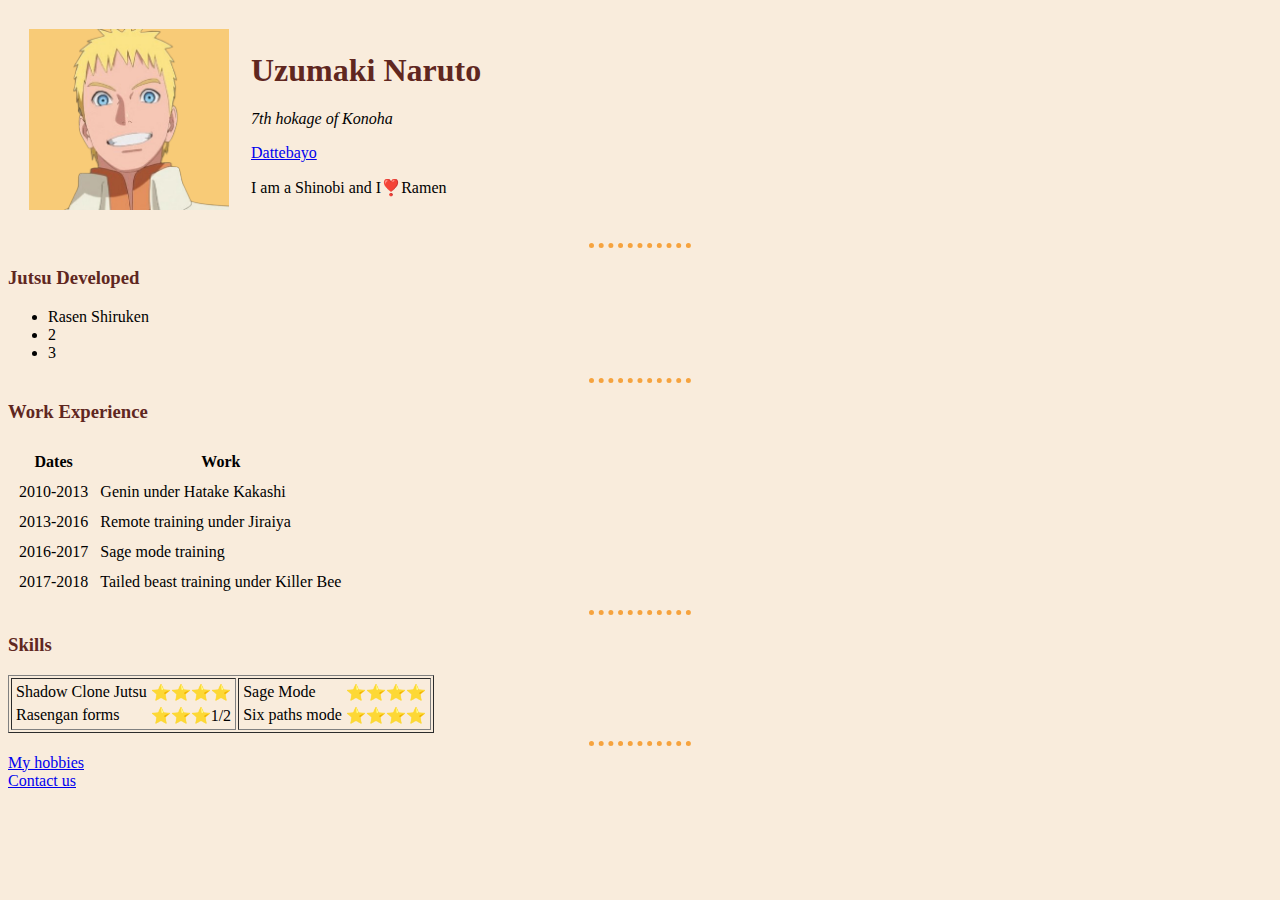
<file: index.html>
<!DOCTYPE html>
<html lang="en">
<head>
    <meta charset="UTF-8">
    
    <title>Naruto's Personal site</title>

</head>
<link rel="stylesheet" href="css/styles.css">
<body>
    <table cellspacing="20">
        <tr>
            <td><img src="./images/naruto.png" alt="Uzumaki naruto pic"></td>
            <td><h1 class="Headings">Uzumaki Naruto</h1>
                <p><em>7th hokage of Konoha </em> </p>
                <p><a href="https://www.youtube.com/watch?v=l01sKSFU7Ic">Dattebayo</a></p>
                <p>I am a Shinobi and I❣️Ramen</p></td>
        </tr>
    </table>
    
    
    <hr>

    <h3 class="Headings Centralize">Jutsu Developed</h3>
    <ul class="Centralize">
        <li>Rasen Shiruken</li>
        <li>2</li>
        <li>3</li>
    </ul>

    <hr>

    <h3 class="Headings Centralize" >Work Experience</h3>
    <table class="Centralize" cellspacing="10">
        <thead>
            <tr>
                <th>Dates</th>
                <th>Work</th>
            </tr>
        </thead>
        <tr>
            <td>2010-2013</td>
            <td>Genin under Hatake Kakashi</td>
        </tr>
        <tr>
            <td>2013-2016</td>
            <td>Remote training under Jiraiya</td>
        </tr>
        <tr>
            <td>2016-2017</td>
            <td>Sage mode training</td>
        </tr>
        <tr>
            <td>2017-2018</td>
            <td>Tailed beast training under Killer Bee</td>
        </tr>
    </table>

    <hr>
    <h3 class="Headings Centralize">Skills</h3>
    <table border="1">
        <tr>
            <td><table>
                <tr>
                    <td>Shadow Clone Jutsu</td>
                    <td>⭐⭐⭐⭐</td>
                </tr>
                <tr>
                    <td>Rasengan forms</td>
                    <td>⭐⭐⭐1/2</td>
                </tr>
            </table></td>
            <td><table>
                <tr>
                    <td>Sage Mode</td>
                    <td>⭐⭐⭐⭐</td>
                </tr>
                <tr>
                    <td>Six paths mode</td>
                    <td>⭐⭐⭐⭐</td>
                </tr>
            </table></td>
        </tr>
    </table>
    
    <hr>
    
    <a href="hobbies.html">My hobbies</a>
    <br>
    <a href="contact.html">Contact us</a>
    

</body>
</html>
</file>
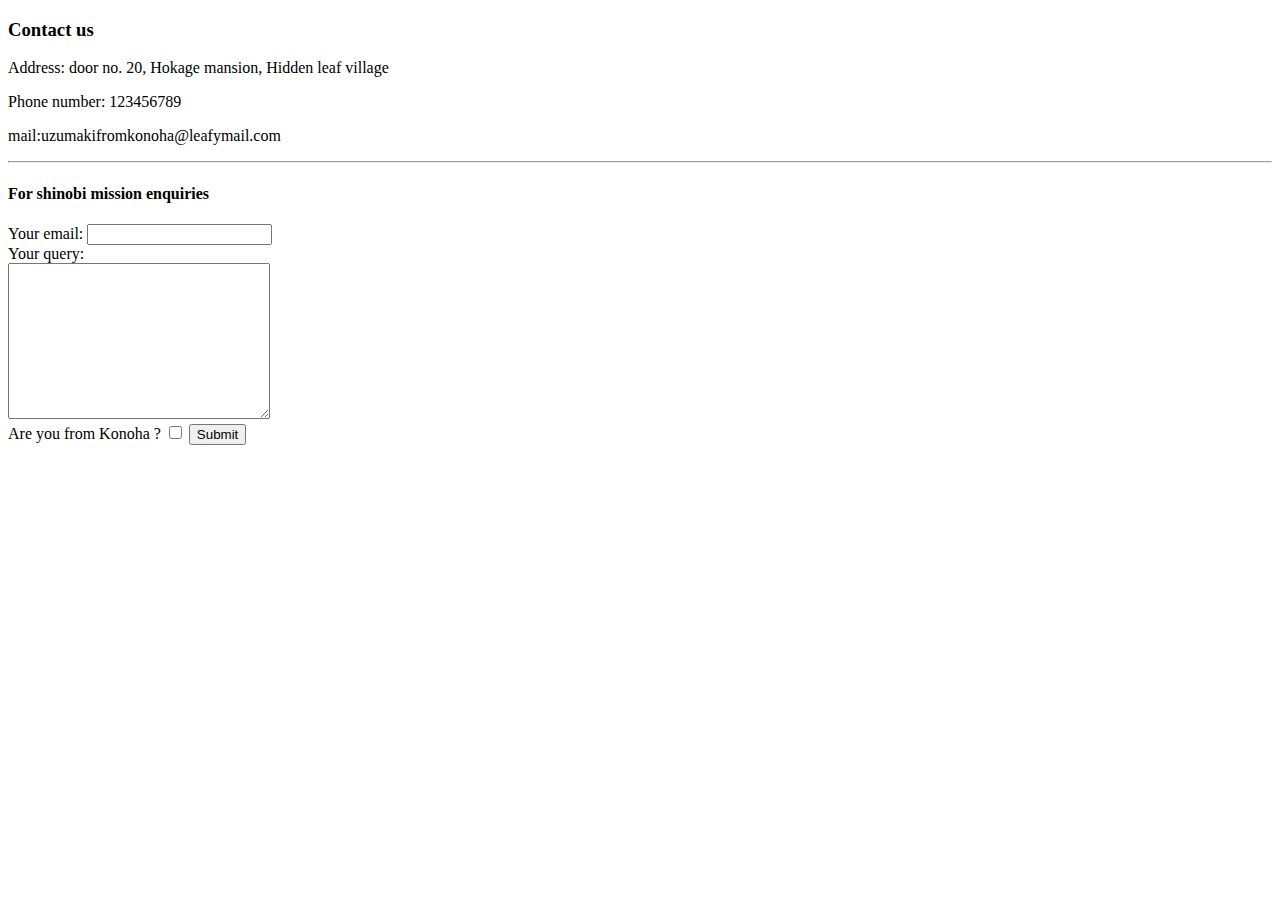
<file: contact.html>
<!DOCTYPE html>
<html lang="en">
<head>
    <meta charset="UTF-8">
    
    <title>Contact</title>
</head>
<body>
    <h3>Contact us</h3>
    <p>Address: door no. 20, Hokage mansion, Hidden leaf village</p>
    <p>Phone number: 123456789 </p>
    <p>mail:uzumakifromkonoha@leafymail.com</p>
    <hr>
    <h4>For shinobi mission enquiries</h4>
    <form action="mailto:uzumakifromkonoha@leafymail.com" method="post" enctype="text/plain">
        <label>Your email:</label>
        <input type="email" name="youremail" value=""><br>
        <label>Your query:</label><br>
        <textarea name="yourquery" id="" cols="30" rows="10"></textarea><br>
        <label>Are you from Konoha ?</label>
        <input type="checkbox">
        <input type="submit" name="">
        
    </form>
</body>
</html>
</file>
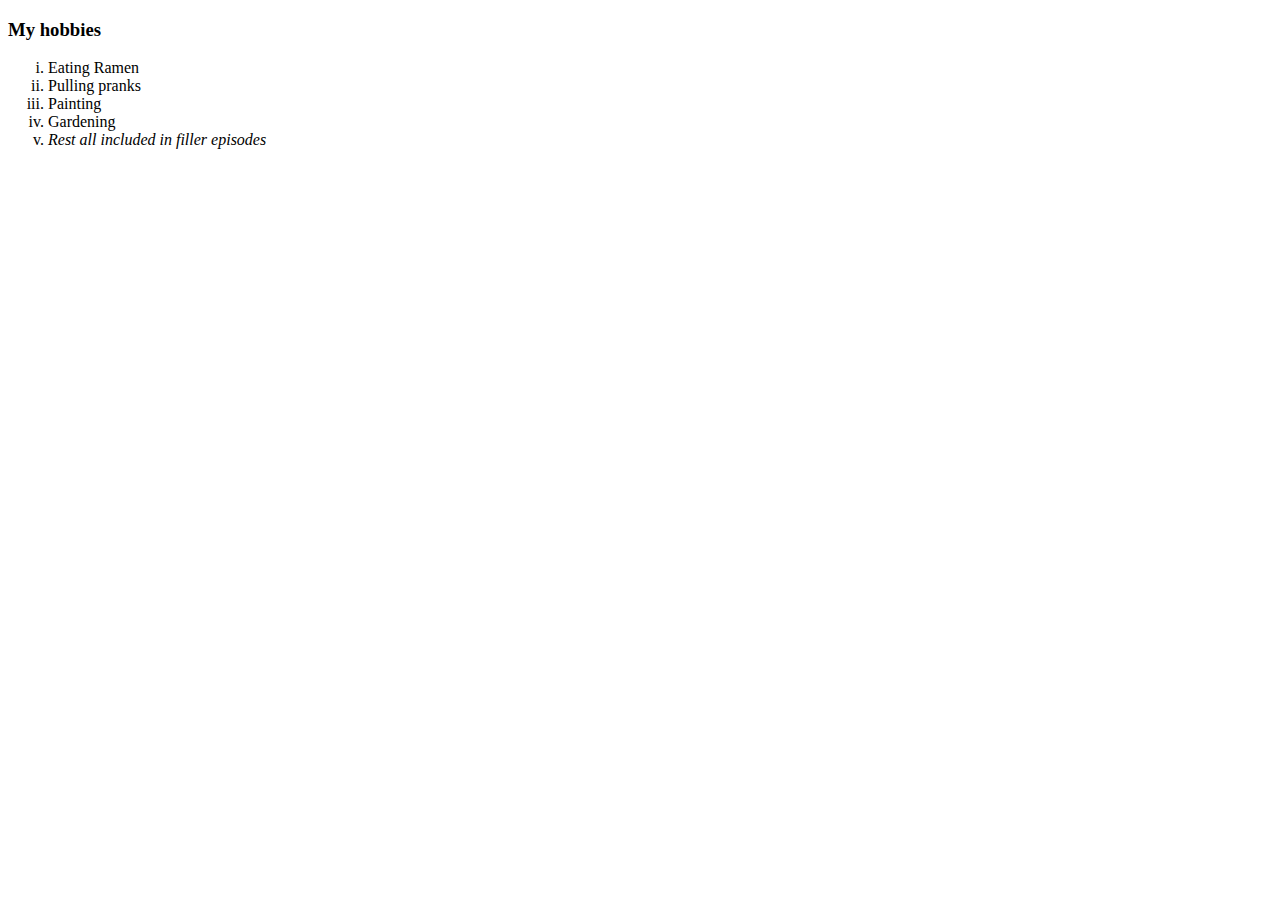
<file: hobbies.html>
<!DOCTYPE html>
<html lang="en">
<head>
    <meta charset="UTF-8">
    
    <title>Hobbies</title>
</head>
<body>
    <h3>My hobbies</h3>
    
    <ol type="i">
        <li>Eating Ramen</li>
        <li>Pulling pranks</li>
        <li>Painting</li>
        <li>Gardening</li>
        <li><em>Rest all included in filler episodes</em></li>

    </ol> 
</body>
</html>
</file>
<file: css/styles.css>
body {
    background-color:#f9ecdc;
}
img {
    background-color: rgb(248, 203, 119);
    width: 200px;
}
img:hover {
    background-color: orangered;
}
hr {
    
    border-style: dotted none none;
    border-color: #f6a33e;
    border-width: 5px;
    width: 8%;
}


.Headings {
    color: rgb(96, 39, 31);
    
}

.Headings:hover {
    color: orangered;
    text-decoration: underline 1.5px;
}

.Centralize {
   
  
}
</file>
